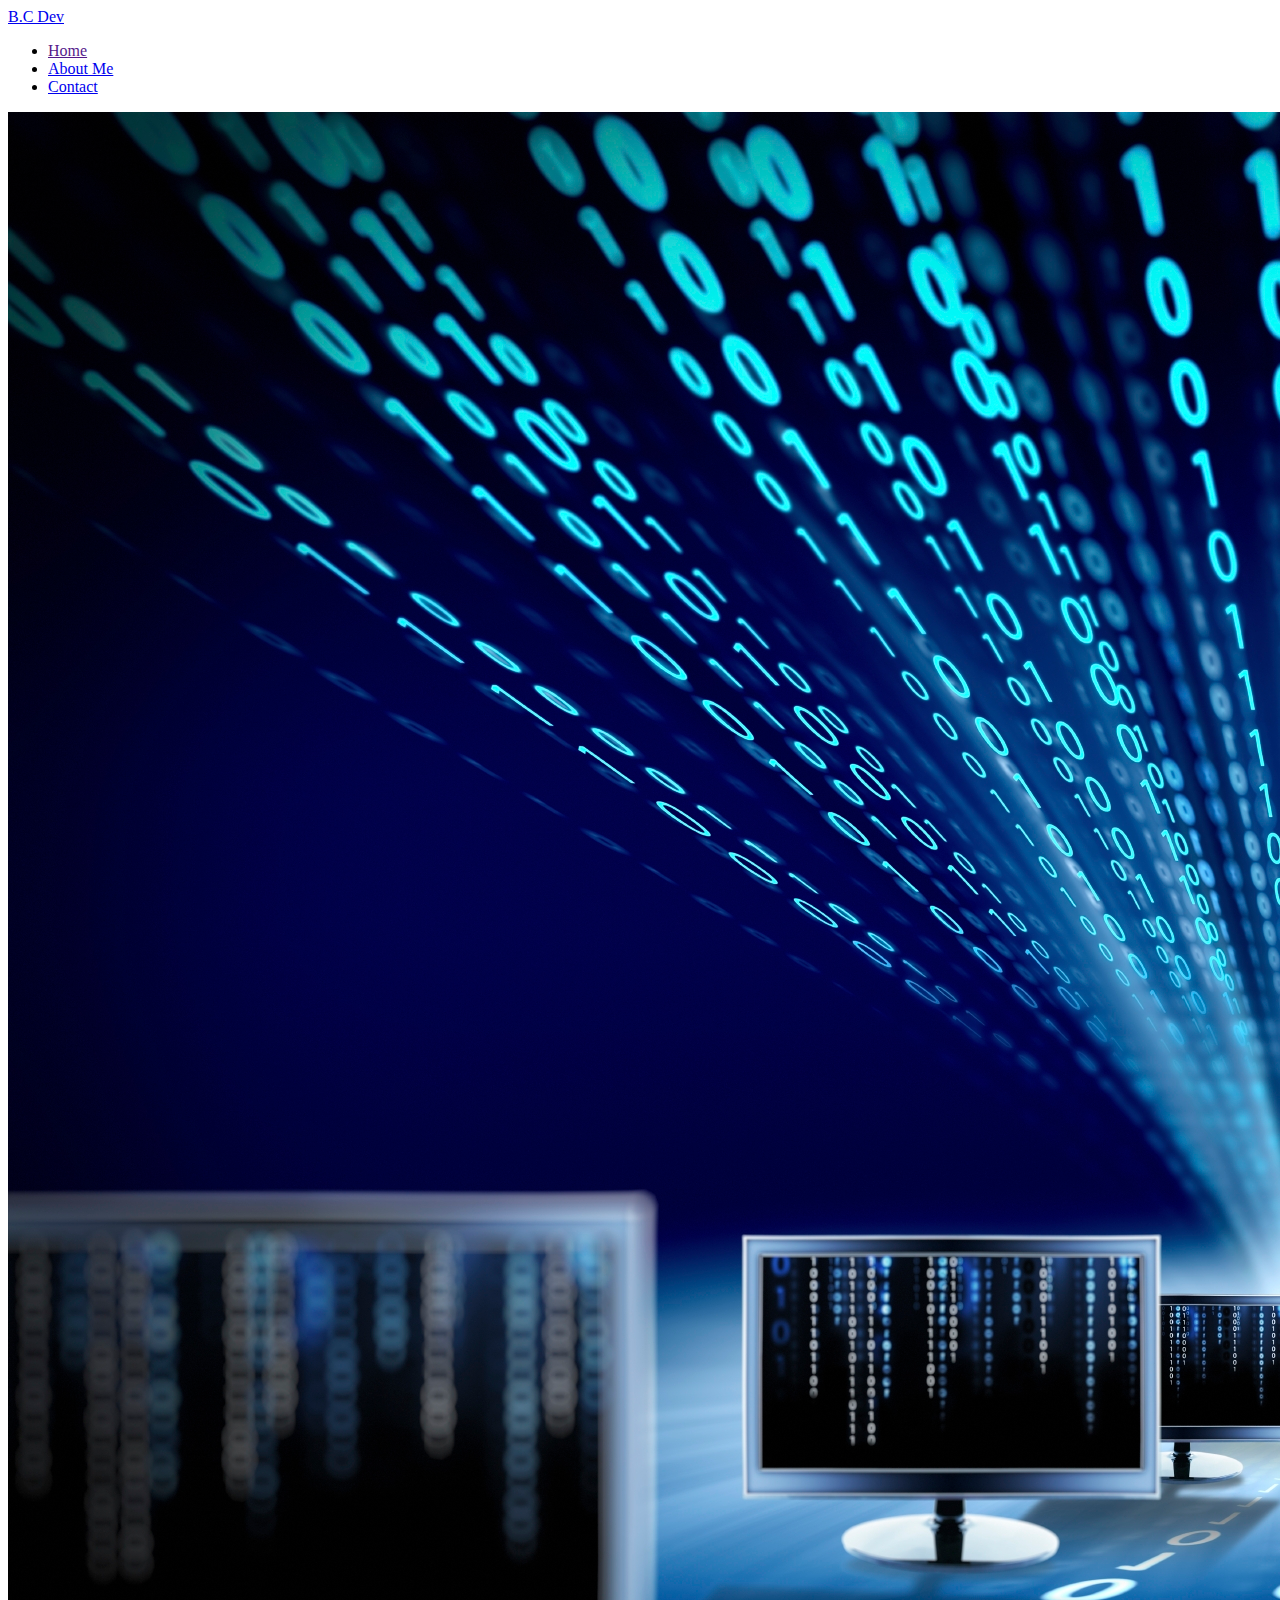
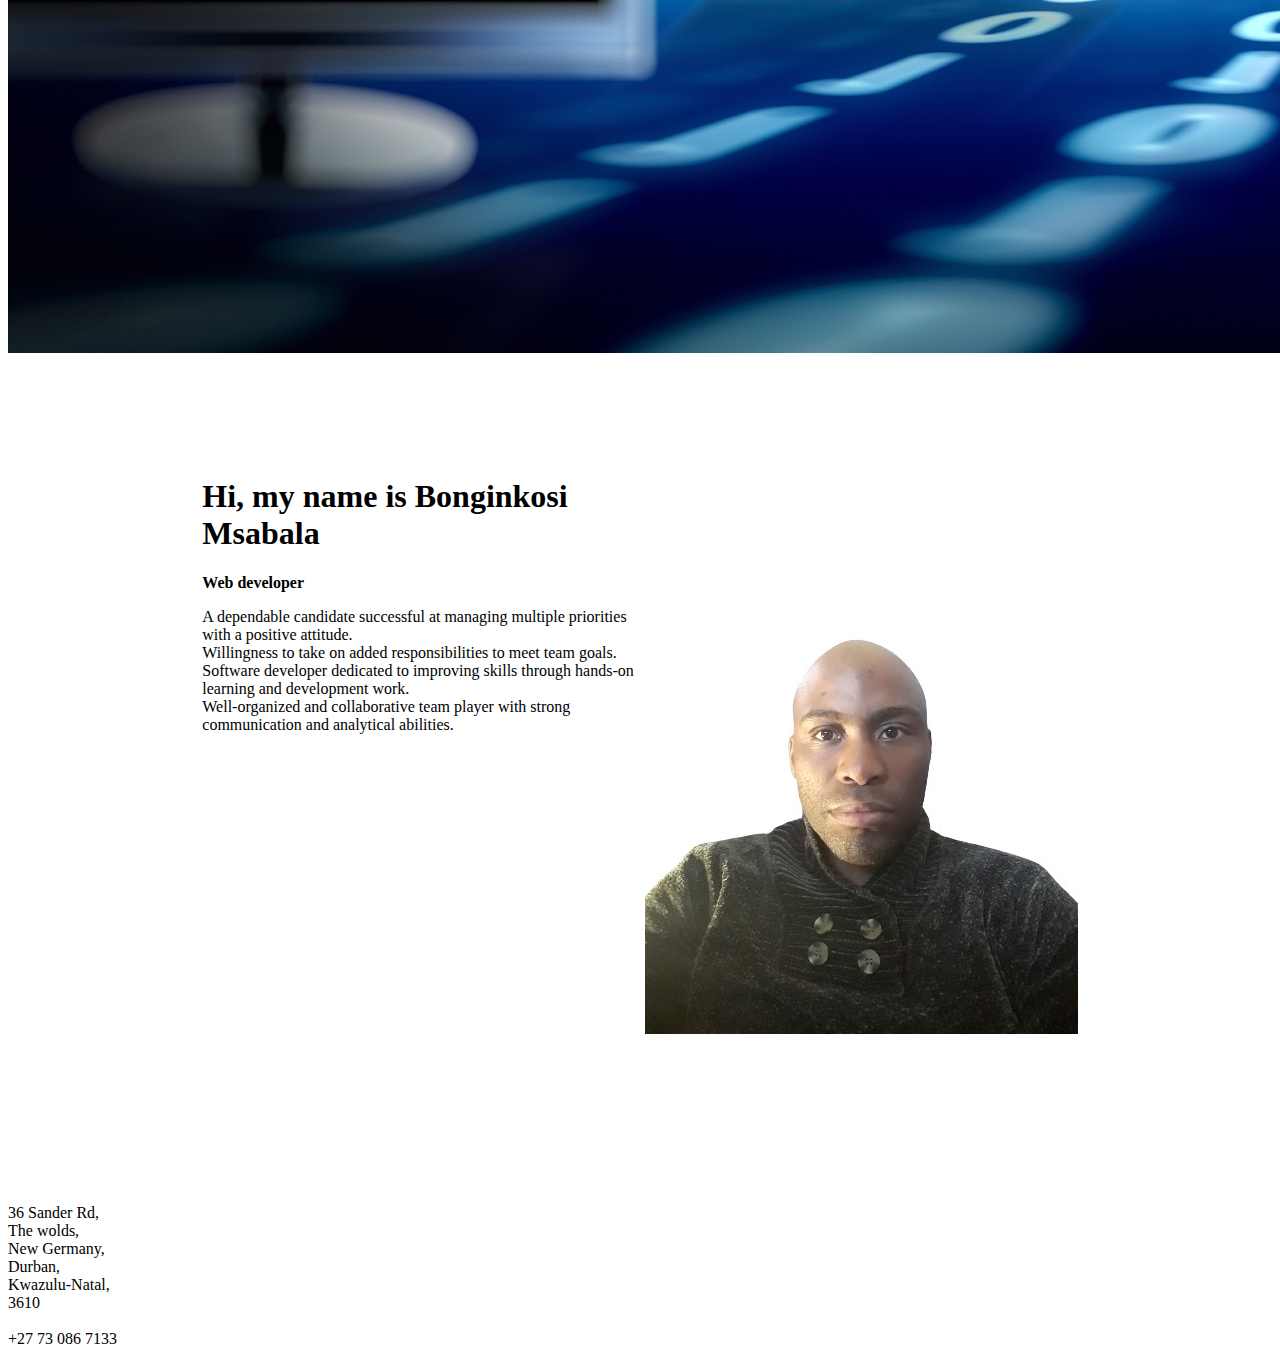
<file: index.html>
<!DOCTYPE html>
<html>
  <head>
    <title>Homepage</title>

    <meta charset="utf-8">
    <meta name="viewport" content="width=device-width, initial-scale=1">

    <link rel="stylesheet" href="https://cdnjs.cloudflare.com/ajax/libs/font-awesome/6.5.2/css/all.min.css" 
        integrity="sha512-SnH5WK+bZxgPHs44uWIX+LLJAJ9/2PkPKZ5QiAj6Ta86w+fsb2TkcmfRyVX3pBnMFcV7oQPJkl9QevSCWr3W6A==" 
        crossorigin="anonymous" referrerpolicy="no-referrer"/>
    <link rel="stylesheet" href="C:\Users\admin\Desktop\Bootcamp\sylesheets.css">
    
   </head>



    <body >

        <header>
          <nav class="navbar">
  
           <div class="container1">
           
             <div class="Logo">
               <a class="listlink" href="c:\Users\admin\Desktop\Bootcamp\index.html">B.C Dev</a>
             </div>
           
               <ul class="unorderedlist" >
                 <li><a class="listlink" href="">Home</a></li>
                 <li><a class="listlink" href="c:\Users\admin\Desktop\Bootcamp\About me.html">About Me</a></li>
                 <li><a class="listlink" href="c:\Users\admin\Desktop\Bootcamp\Contact me.html">Contact</a></li>
               </ul> 
  
          </nav>
      </header>
       
        <main> 
          <section> 
          
              <img  id ="computer" class="computerpic" alt="pcpic" src="Pics/Computer pic.jpeg">

            
         
            
          </section>

          <section>
            <div class="Bio-container" style="display: flex; justify-content: center; margin-top: 100px;">
                  
              <div class="Bio-info" style="width:35%"">

               <h1 id="head-title"> Hi, my name is Bonginkosi Msabala </h1>
              
               <p id=" subtitle"> <strong> Web developer</strong> </p>
              
               <p id="paragraphtext"> 
               A dependable candidate successful at managing multiple priorities with a positive attitude. 
               <br>Willingness to take on added responsibilities to meet team goals. 
               <br>Software developer dedicated to improving skills through hands-on learning and development work. 
               <br>Well-organized and collaborative team player with strong communication and analytical abilities.
               <br>
               </p>

              </div>

             
              <img class="Mypic"  alt="selfiepic" 
                  src="Pics/Mypic.jpeg" > 
            

            </div>

          </section>

        </main>


          <footer>
        
       
           <div class="bottomdiv" >
            
           
              </div>

            <div class="map3">
              <a class="Map">
                <iframe src="https://www.google.com/maps/embed?pb=!1m18!1m12!1m3!1d6924.90057578593!2d30.873293254315346!3d-29.79353291968517!2m3!1f0!2f0!3f0!3m2!1i1024!2i768!4f13.1!3m3!1m2!1s0x1ef6fe0a1d33ad77%3A0x870645666b59508b!2s36%20Sander%20Rd%2C%20The%20Wolds%2C%20New%20Germany%2C%203610!5e0!3m2!1sen!2sza!4v1712213299871!5m2!1sen!2sza" 
                  width="150" height="150" style="border:0;" 
                  allowfullscreen="" loading="lazy" 
                  referrerpolicy="no-referrer-when-downgrade">
                </iframe></a> 

            </div>

              <p class="res-address"> 36 Sander Rd, 
                <br>The wolds,
                <br> New Germany, 
                <br>   Durban,
                <br> Kwazulu-Natal,
                <br> 3610
                <br>
                <br> +27 73 086 7133
                <br>

                <a  href="https://www.facebook.com/checkpoint.ze" target="_blank">
                  <i class="fa-brands fa-facebook" style="font-size: 40px; color: blue; line-height: 100px"></i>
                </a>
    
                <a  href="https://www.instagram.com/zemsabala" target="_blank">
                  <i class="fa-brands fa-instagram" style="font-size: 40px; color: rgb(173, 57, 77); line-height: 100px;"></i>
                </a>
    
                <a  href="https://www.linkedin.com/in/bonginkosi-msabala-099938275" target="_blank">
                  <i class="fa-brands fa-linkedin" style="font-size: 40px; color:navy; line-height: 100px;"></i>
                </a>
    
                <a  href="mailto:bcmsabala@gmail.com" target="_blank">
                  <i class="fa-regular fa-envelope" style="font-size: 40px; color:navy; line-height: 100px;"></i>
                </a>
                              
            </p>
              
                </div>
                
              </footer>
                    
    </body>
</html>
</file>
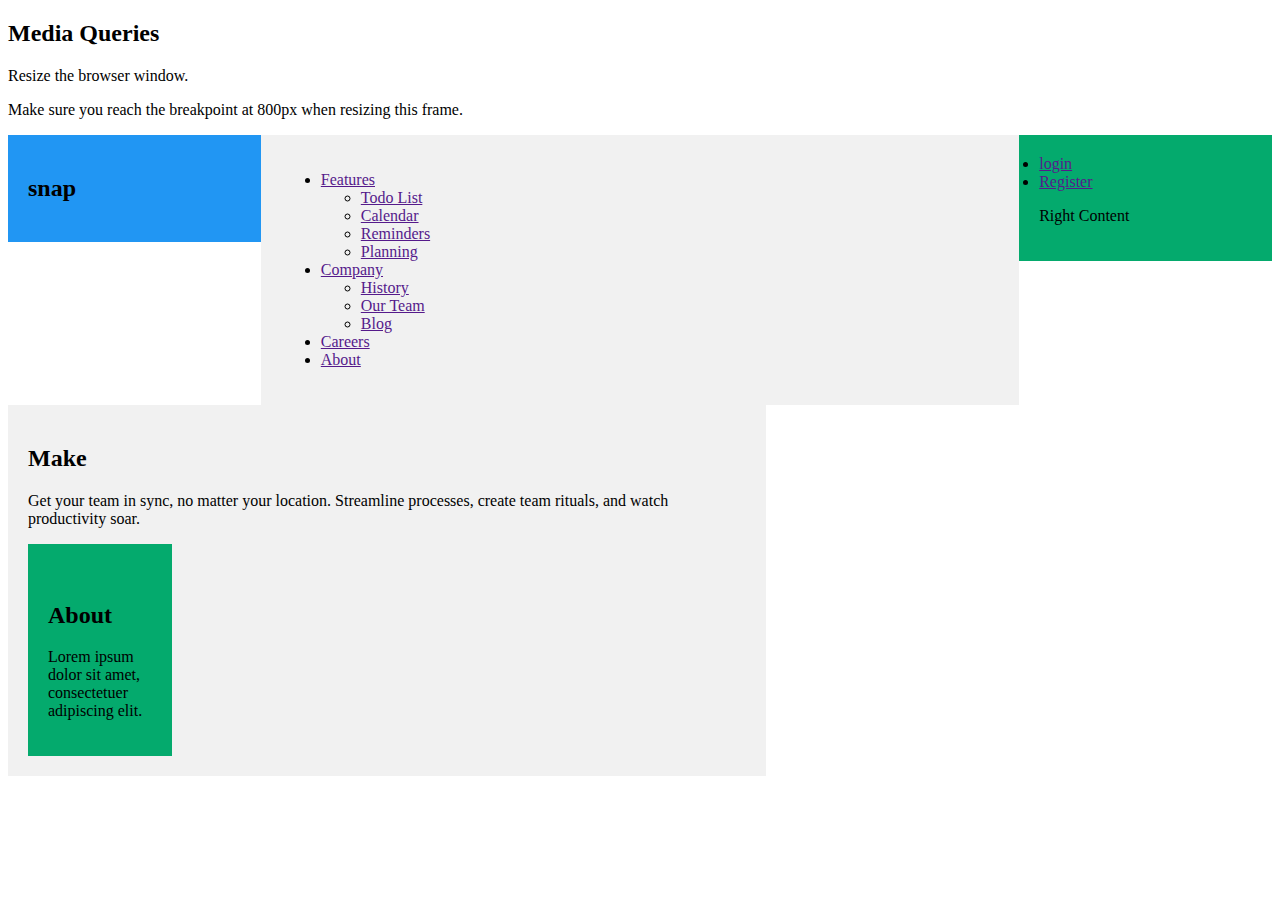
<file: Bootcamp- web dev/index.html>
<!DOCTYPE html>
<html>
<head>
<meta name="viewport" content="width=device-width, initial-scale=1.0">

<style>
* {
  box-sizing: border-box;
}

.left {
  background-color: #2196F3;
  padding: 20px;
  float: left;
  width: 20%; /* The width is 20%, by default */
}

.main {
  background-color: #f1f1f1;
  padding: 20px;
  float: left;
  width: 60%; /* The width is 60%, by default */
}

.right {
  background-color: #04AA6D;
  padding: 20px;
  float: left;
  width: 20%; /* The width is 20%, by default */
}

/* Use a media query to add a break point at 800px: */
@media screen and (max-width: 800px) {
  .left, .main, .right {
    width: 100%; /* The width is 100%, when the viewport is 800px or smaller */
  }
}
</style>
</head>
<body>

<h2>Media Queries</h2>
<p>Resize the browser window.</p>

<p>Make sure you reach the breakpoint at 800px when resizing this frame.</p>

<div class="left">
  <h2>snap</h2>
</div>

<div class="main">
 <ul>
  
  <li>
    <a href="">Features</a>

    <ul class="dropdown">
      <li><a href="">Todo List</a></li>
      <li><a href="">Calendar</a></li>
      <li><a href="">Reminders</a></li>
      <li><a href="">Planning</a></li>
    </ul>
  </li>

  <li>
    <a href="">Company</a>
    <ul class="dropdown">
      <li><a href="">History</a></li>
      <li><a href="">Our Team</a></li>
      <li><a href="">Blog</a></li>
    </ul>
  </li>

  <li><a href="">Careers</a></li>
  <li><a href="">About</a></li>

 </ul>
</div>

<div class="right">
  <li><a href="">login</a></li>
  <li><a href="">Register</a></li>

  <p>Right Content</p>
</div>


<div class="main">
  <h2>Make</h2>
  <p>Get your team in sync, no matter your location. Streamline processes, create team rituals, and watch productivity soar.</p>

<div class="right">
  <img scr="c:\Users\admin\Desktop\intro-section-with-dropdown-navigation-main\images\image-hero-desktop.png">

  <h2>About</h2>
  <p>Lorem ipsum dolor sit amet, consectetuer adipiscing elit.</p>
</div>

<script src="C:\Users\admin\Desktop\Bootcamp\Bootcamp- web dev\app.js"></script>
</body>
</html>
</file>
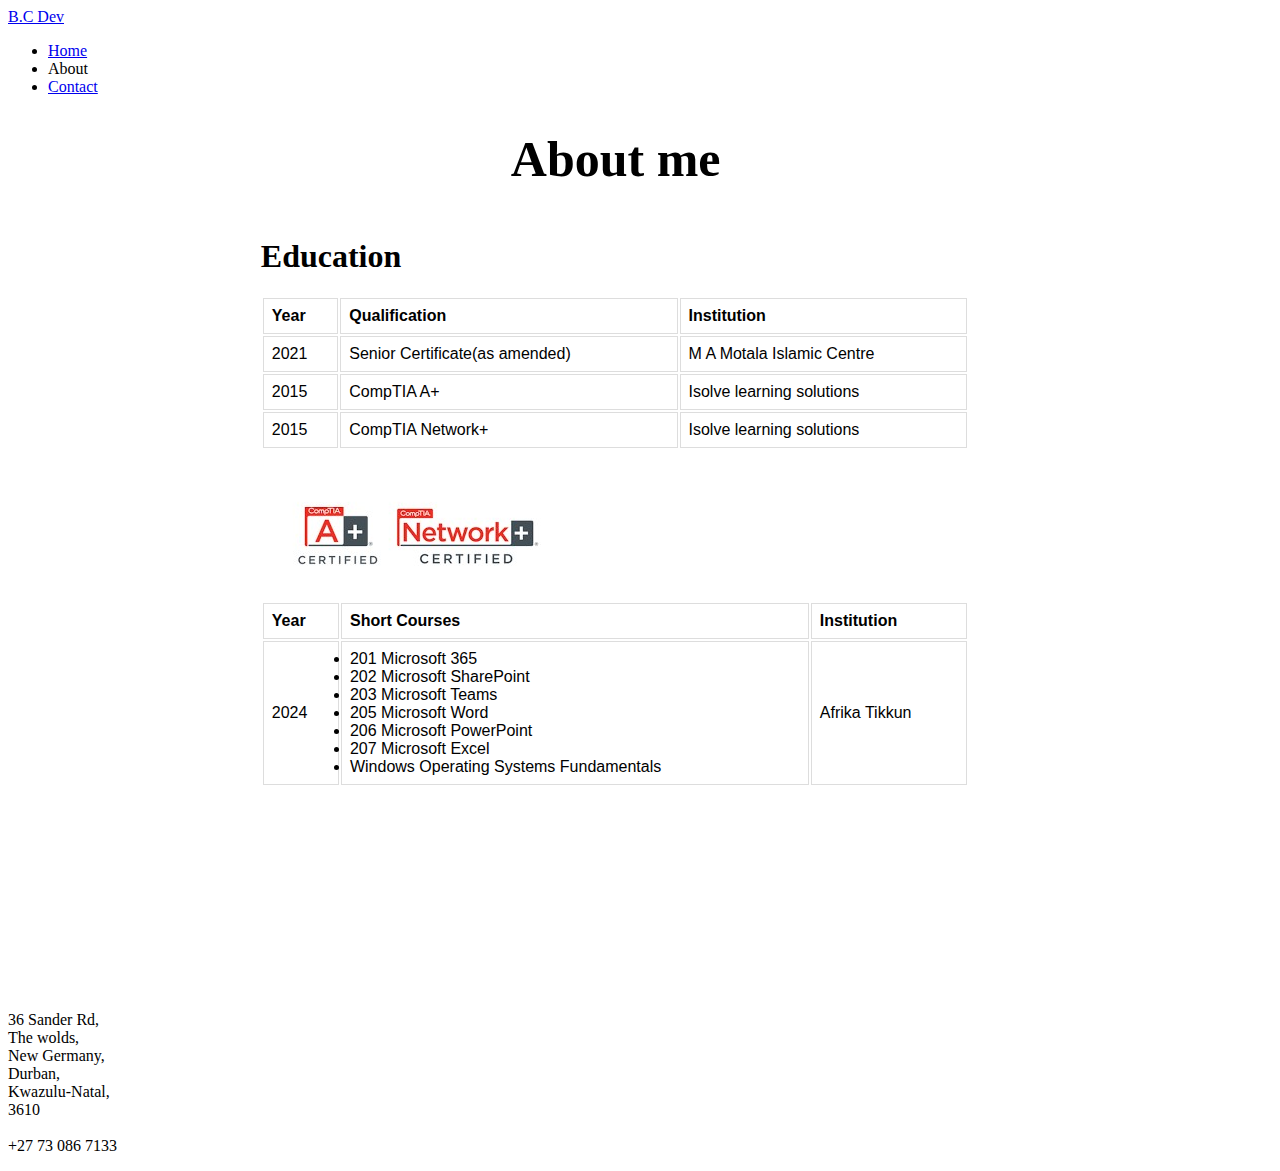
<file: About me.html>
<!DOCTYPE html>
<html>
    <head> 

        <title> About</title>
    
        <meta charset="utf-8">
        <meta name="viewport" content="width=device-width, initial-scale=1">
        <link rel="stylesheet" href="https://cdnjs.cloudflare.com/ajax/libs/font-awesome/6.5.2/css/all.min.css" 
        integrity="sha512-SnH5WK+bZxgPHs44uWIX+LLJAJ9/2PkPKZ5QiAj6Ta86w+fsb2TkcmfRyVX3pBnMFcV7oQPJkl9QevSCWr3W6A==" 
        crossorigin="anonymous" referrerpolicy="no-referrer"/>

        <link rel="stylesheet" href="C:\Users\admin\Desktop\Bootcamp\sylesheets.css"> 
        <link rel="stylesheet" href="About me..css">
    </head>

<body>
    <header>
        <nav class="navbar">

         <div class="container1">
         
           <div class="Logo">
             <a class="listlink" href="c:\Users\admin\Desktop\Bootcamp\index.html">B.C Dev</a>

           </div>
         
             <ul class="unorderedlist" >
               <li> <a class="listlink"  href="c:\Users\admin\Desktop\Bootcamp\index.html">Home</a></li>
               <li><a class="listlink">About </a> </li>
               <li><a class="listlink" href="c:\Users\admin\Desktop\Bootcamp\Contact me.html">Contact</a></li>
             </ul> 

        </nav>
    </header>

    <section>  
       
      <div id="About" class="About">
            
        <h1 class="about-me-heading"> About me<strong></strong></h1>
        
               
            <h1> <Strong>Education</Strong> </h1>
      

                  </head>
                  <body>
                  
                  <table>
                    <tr>
                      <th> Year</th>
                      <th>Qualification</th>
                      <th>Institution</th>
                      
                    </tr>
                    <tr>
                      <td>2021</td>
                      <td>Senior Certificate(as amended) 
                  </td>
                      <td>M A Motala Islamic Centre</td>
                      
                    </tr>
                    <tr>
                      <td>2015</td>
                      <td>CompTIA A+ </td>
                      <td>Isolve learning solutions</td>
                      
                    </tr>
                    <tr>
                      <td>2015</td>
                      <td>CompTIA Network+</td>
                      <td>Isolve learning solutions</td> 
                    </tr>
                  
                  </table>
                  <br><br>
                  <img src="Pics/CompTIA.jpeg">
                  <br><br>
                  
                  <table>
                    <tr>
                      <th>Year</th>
                      <th>Short Courses</th>
                      <th>Institution</th>
                      
                    </tr>
                  
                    <tr>
                      <td>2024</td>
                      <td>  					<li>201 Microsoft 365 </li>
                                              <li>202 Microsoft SharePoint</li>
                                              <li>203 Microsoft Teams</li>
                                              <li>205 Microsoft Word</li>
                                               <li>206 Microsoft PowerPoint</li>
                                               <li>207 Microsoft Excel</li>
                                               <li>Windows Operating Systems Fundamentals</li></td>
                          
                       <td> Afrika Tikkun</td> 
                      
                    </tr>
                  
                  </table>
                  <br>
                  <br>
                  <br>
                  
                  </body>
                
                </body>
                  
        </div>
                 
    </section>

    <footer>
        
       
      <div class="bottomdiv" >
       
      
         </div>

       <div class="map3">
         <a class="Map">
           <iframe src="https://www.google.com/maps/embed?pb=!1m18!1m12!1m3!1d6924.90057578593!2d30.873293254315346!3d-29.79353291968517!2m3!1f0!2f0!3f0!3m2!1i1024!2i768!4f13.1!3m3!1m2!1s0x1ef6fe0a1d33ad77%3A0x870645666b59508b!2s36%20Sander%20Rd%2C%20The%20Wolds%2C%20New%20Germany%2C%203610!5e0!3m2!1sen!2sza!4v1712213299871!5m2!1sen!2sza" 
             width="150" height="150" style="border:0;" 
             allowfullscreen="" loading="lazy" 
             referrerpolicy="no-referrer-when-downgrade">
           </iframe></a> 

       </div>

         <p class="res-address"> 36 Sander Rd, 
           <br>The wolds,
           <br> New Germany, 
           <br>   Durban,
           <br> Kwazulu-Natal,
           <br> 3610
           <br>
           <br> +27 73 086 7133
           <br>

           <a  href="https://www.facebook.com/checkpoint.ze" target="_blank">
             <i class="fa-brands fa-facebook" style="font-size: 40px; color: blue; line-height: 100px"></i>
           </a>

           <a  href="https://www.instagram.com/zemsabala" target="_blank">
             <i class="fa-brands fa-instagram" style="font-size: 40px; color: rgb(173, 57, 77); line-height: 100px;"></i>
           </a>

           <a  href="https://www.linkedin.com/in/bonginkosi-msabala-099938275" target="_blank">
             <i class="fa-brands fa-linkedin" style="font-size: 40px; color:navy; line-height: 100px;"></i>
           </a>

           <a  href="mailto:bcmsabala@gmail.com" target="_blank">
             <i class="fa-regular fa-envelope" style="font-size: 40px; color:navy; line-height: 100px;"></i>
           </a>
                         
       </p>
         
           </div>

    <script scr="C:\Users\admin\Desktop\Bootcamp\About.js"></script>
         
</body>
</html>
</file>
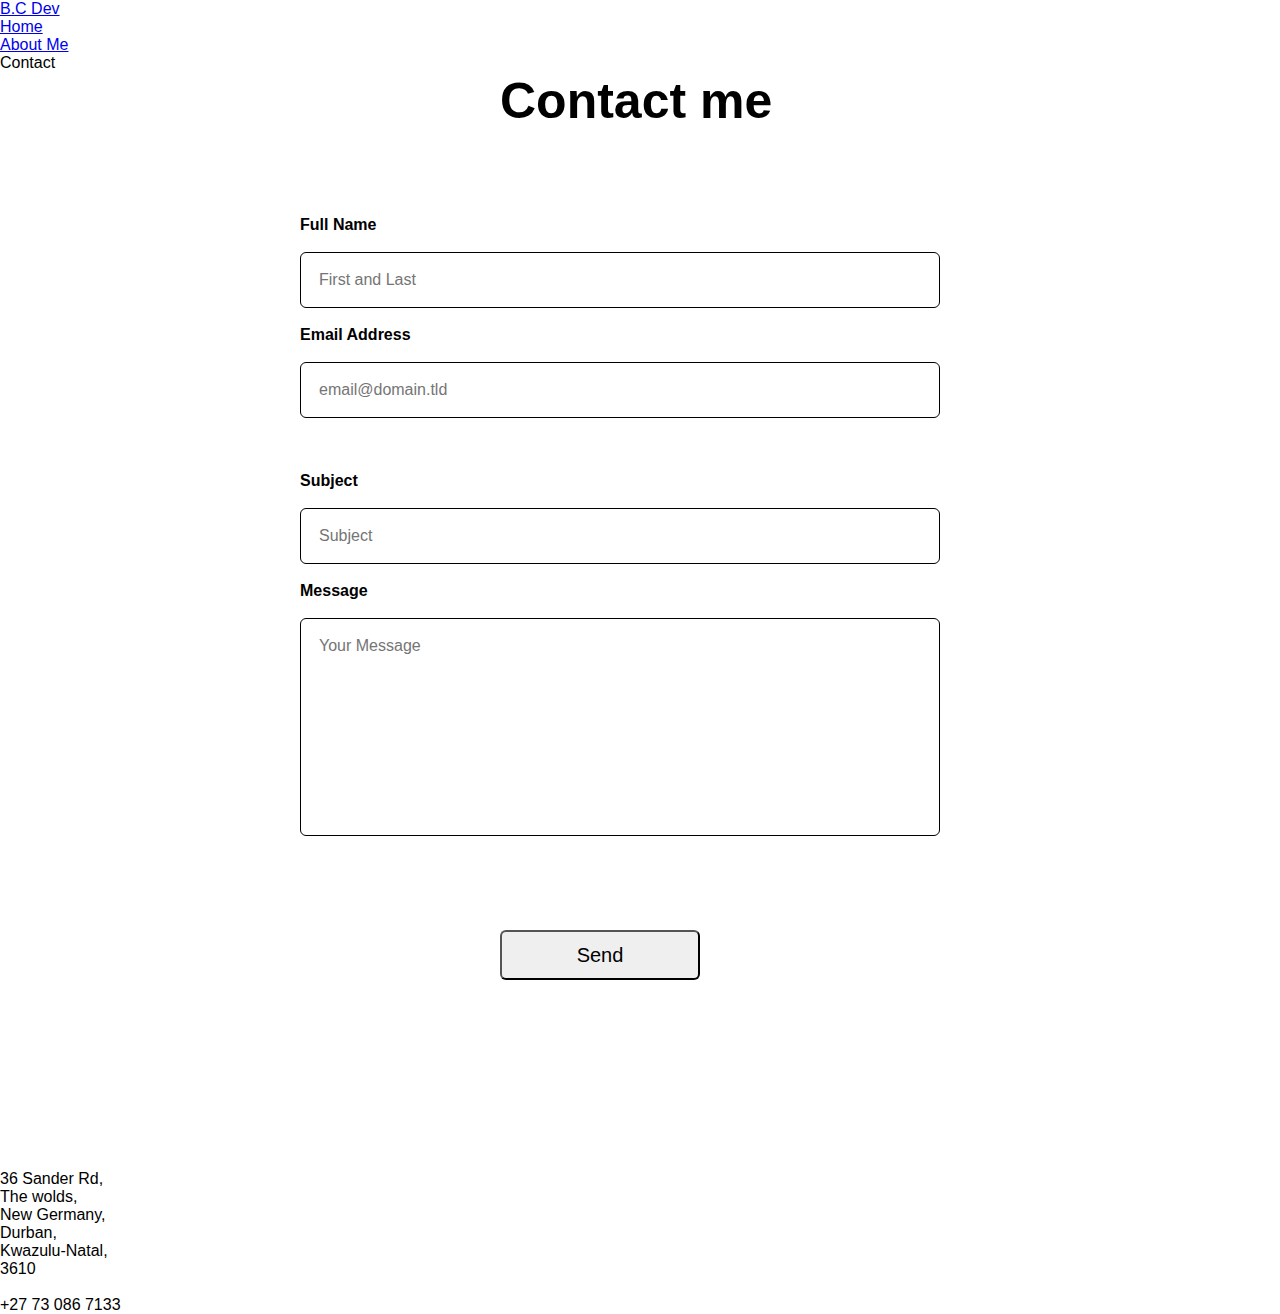
<file: Contact me.html>
<!DOCTYPE html>
<html>
  <head>
    <title>Contact</title>

    <meta charset="utf-8">
    <meta name="viewport" content="width=device-width, initial-scale=1">

    <link rel="stylesheet" href="https://cdnjs.cloudflare.com/ajax/libs/font-awesome/6.5.2/css/all.min.css" 
        integrity="sha512-SnH5WK+bZxgPHs44uWIX+LLJAJ9/2PkPKZ5QiAj6Ta86w+fsb2TkcmfRyVX3pBnMFcV7oQPJkl9QevSCWr3W6A==" 
        crossorigin="anonymous" referrerpolicy="no-referrer"/>
    <link rel="stylesheet" href="C:\Users\admin\Desktop\Bootcamp\sylesheets.css">

    <link rel="stylesheet" href="contact2.css">

    </head>
    
    <body>
 
        <header>
          <nav class="navbar">
  
           <div class="container1">
           
             <div class="Logo">
               <a class="listlink" href="c:\Users\admin\Desktop\Bootcamp\index.html">B.C Dev</a>
  
             </div>
           
               <ul class="unorderedlist" >
                 <li> <a class="listlink"  href="c:\Users\admin\Desktop\Bootcamp\index.html">Home</a></li>
                 <li><a class="listlink" href="c:\Users\admin\Desktop\Bootcamp\About me.html">About Me</a></li>
                 <li><a class="listlink">Contact</a></li>
               </ul> 
  
          </nav>
      </header>

        
<div class="form1">
      
        <h1 class="contact" >
          <strong>Contact me</strong>
        </h1>
        
        <form id="my-form" action="https://formspree.io/f/mrgnrkzz" method="POST">
           
      
          <br><br>
           <label for="full-name">Full Name</label><br><br>
           <input class="input-field" type="text" name="name" id="full-name" placeholder="First and Last" required="type Full name">
           
           <br><br>
        

        <label for="emailLabel">Email Address</label><br><br>
        <input class="input-field" type="email" name="email" id="email" placeholder="email@domain.tld" required="type email" onchange="handleOnChange(event)">
        <br><br> 
        <br><br>
      

        <label for="Subject">Subject</label><br><br>
        <input class="input-field"  type="text" name="name" id="subject" class="input-field" placeholder="Subject" required="type subject">
        <br><br>
     
        <label for="messageLabel">Message</label><br><br>
        <textarea cols="50" rows="10" name="message" id="message" placeholder="Your Message " required="type message" ></textarea>
        <br><br>
        <br><br>

        
        <input type="hidden" name="_subject" id="email-subject" value="Contact Form Submission"><br><br>
     

      <button class="submit-btn" type="submit" id="submit"> Send</button>
    
      <p id="my-form-status"></p>

      <br>
      <br>
    </form>   
</div>

   
  </div>

  <footer>
        
       
    <div class="bottomdiv" >
     
    
       </div>

     <div class="map3">
       <a class="Map">
         <iframe src="https://www.google.com/maps/embed?pb=!1m18!1m12!1m3!1d6924.90057578593!2d30.873293254315346!3d-29.79353291968517!2m3!1f0!2f0!3f0!3m2!1i1024!2i768!4f13.1!3m3!1m2!1s0x1ef6fe0a1d33ad77%3A0x870645666b59508b!2s36%20Sander%20Rd%2C%20The%20Wolds%2C%20New%20Germany%2C%203610!5e0!3m2!1sen!2sza!4v1712213299871!5m2!1sen!2sza" 
           width="150" height="150" style="border:0;" 
           allowfullscreen="" loading="lazy" 
           referrerpolicy="no-referrer-when-downgrade">
         </iframe></a> 

     </div>

       <p class="res-address"> 36 Sander Rd, 
         <br>The wolds,
         <br> New Germany, 
         <br>   Durban,
         <br> Kwazulu-Natal,
         <br> 3610
         <br>
         <br> +27 73 086 7133
         <br>

         <a  href="https://www.facebook.com/checkpoint.ze" target="_blank">
           <i class="fa-brands fa-facebook" style="font-size: 40px; color: blue; line-height: 100px"></i>
         </a>

         <a  href="https://www.instagram.com/zemsabala" target="_blank">
           <i class="fa-brands fa-instagram" style="font-size: 40px; color: rgb(173, 57, 77); line-height: 100px;"></i>
         </a>

         <a  href="https://www.linkedin.com/in/bonginkosi-msabala-099938275" target="_blank">
           <i class="fa-brands fa-linkedin" style="font-size: 40px; color:navy; line-height: 100px;"></i>
         </a>

         <a  href="mailto:bcmsabala@gmail.com" target="_blank">
           <i class="fa-regular fa-envelope" style="font-size: 40px; color:navy; line-height: 100px;"></i>
         </a>
                       
     </p>
       
         </div>
                  
             <script scr="Contact-form.js"></script>
   </body>
</html>
</file>
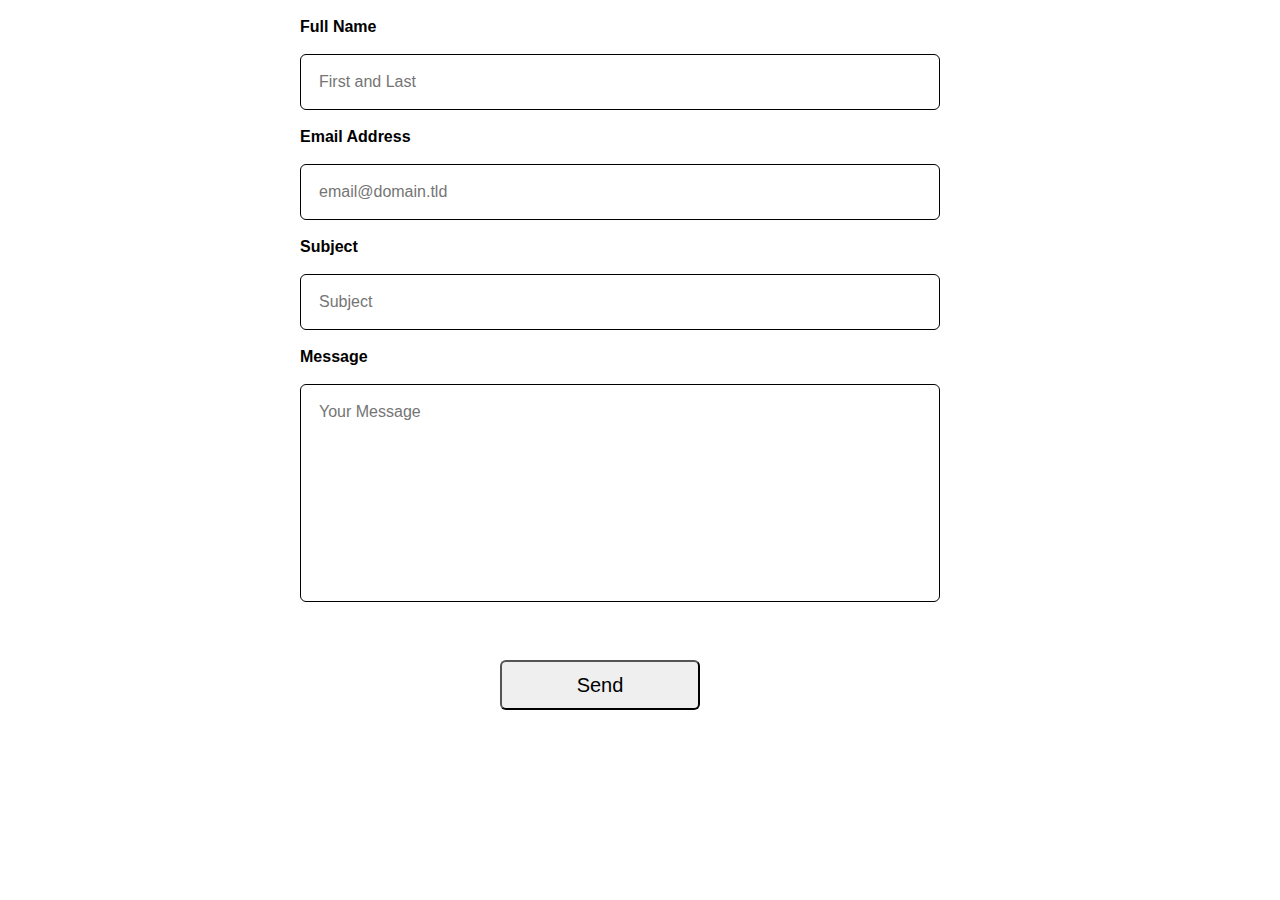
<file: contact2.html>
<!DOCTYPE html>
<html>
    <head>
        <title>Contact2</title>
        <meta charset="utf-8">
        <meta name="viewport" content="width=device-width, initial-scale=1">
        <link rel="stylesheet" href="C:\Users\admin\Desktop\Bootcamp\contact2.css">

        <link rel="stylesheet" href="contact2.css">
    </head>

   
    <body>
   
      <form id="my-form" 
      name="contact-form" 
     
       
  
      onsubmit="handleSubmit(event)"
           
        
          <br><br>
           <label for="full-name">Full Name</label><br><br>
           <input class="input-field" type="text" name="name" id="full-name" placeholder="First and Last" required="">
           <br><br>
        

        <label for="email-address">Email Address</label><br><br>
        <input class="input-field" type="email" name="_replyto" id="email-address" placeholder="email@domain.tld" required="">
        <br><br>
      

        <label for="Subject">Subject</label><br><br>
        <input class="input-field"  type="text" name="name" id="subject" class="input-field" placeholder="Subject" required="">
        <br><br>
     
        <label for="message">Message</label><br><br>
        <textarea cols="50" rows="10" name="message" id="message" placeholder="Your Message " required="" ></textarea>
        <br><br>

        
        <input type="hidden" name="_subject" id="email-subject" value="Contact Form Submission"><br><br>
     

      <button type="submit" id="my-form-button"> Send</button>
   
    </form>

    <script scr="Contact-form.js"></script>
 
    </body>

</html>
</file>
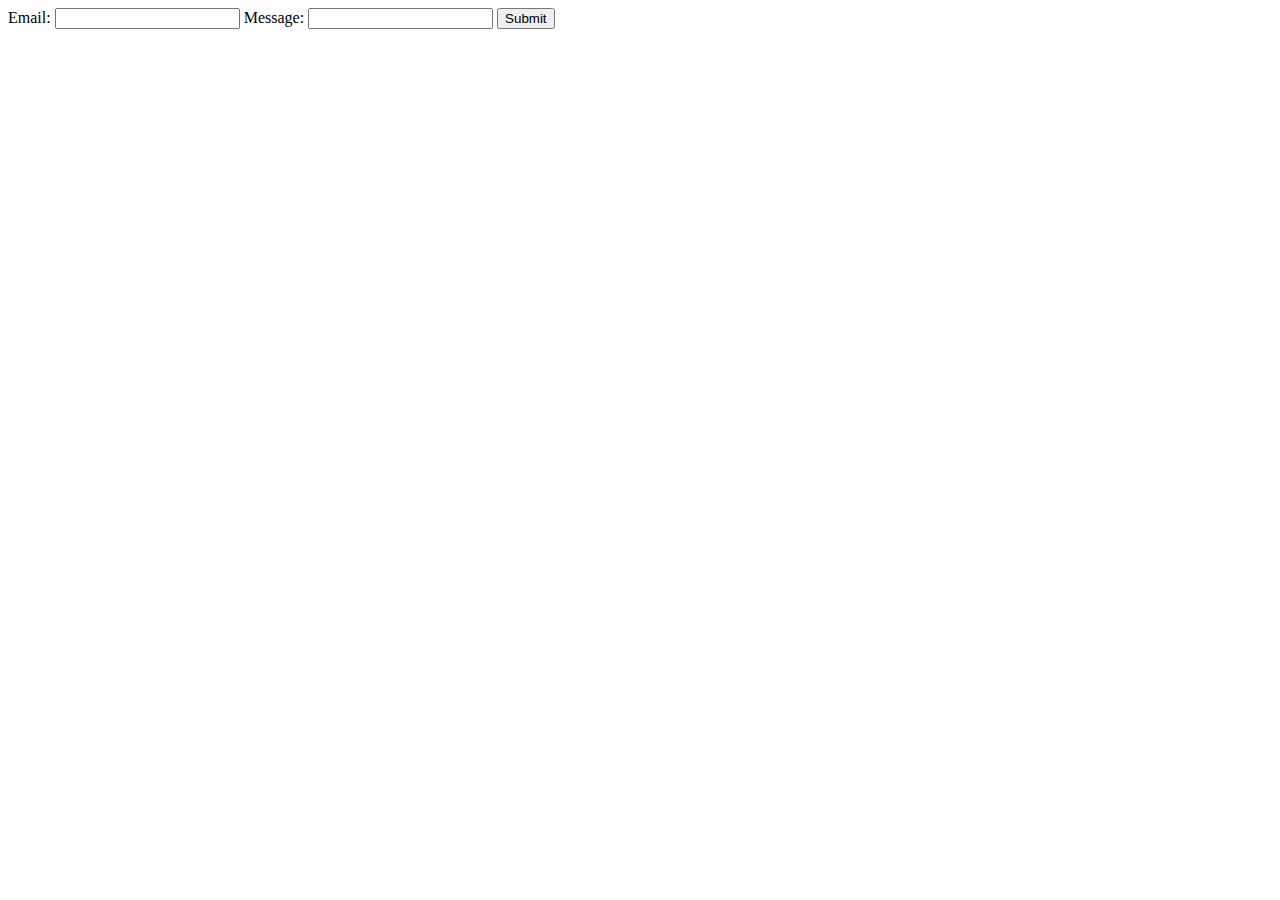
<file: form test.html>
<!DOCTYPE html>
<html lang="en">
<head>
    <meta charset="UTF-8">
    <meta name="viewport" content="width=device-width, initial-scale=1.0">
    <title>Document</title>
</head>
<body>

    <!-- modify this form HTML and place wherever you want your form -->
<form id="my-form" action="https://formspree.io/f/mrgnrkzz" method="POST">
    <label>Email:</label>
    <input type="email" name="email" />
    <label>Message:</label>
    <input type="text" name="message" />
    <button id="my-form-button">Submit</button>
    <p id="my-form-status"></p>
  </form>
  <!-- Place this script at the end of the body tag -->
  <script>
      var form = document.getElementById("my-form");
      
      async function handleSubmit(event) {
        event.preventDefault();
        var status = document.getElementById("my-form-status");
        var data = new FormData(event.target);
        fetch(event.target.action, {
          method: form.method,
          body: data,
          headers: {
              'Accept': 'application/json'
          }
        }).then(response => {
          if (response.ok) {
            status.innerHTML = "Thanks for your submission!";
            form.reset()
          } else {
            response.json().then(data => {
              if (Object.hasOwn(data, 'errors')) {
                status.innerHTML = data["errors"].map(error => error["message"]).join(", ")
              } else {
                status.innerHTML = "Oops! There was a problem submitting your form"
              }
            })
          }
        }).catch(error => {
          status.innerHTML = "Oops! There was a problem submitting your form"
        });
      }
      form.addEventListener("submit", handleSubmit)
  </script>
    
</body>
</html>
</file>
<file: About me..css>
.About-me { font-family: Arial, Helvetica, sans-serif;}

.about-me-heading {font-weight: bold; 
                     margin-left: 250px;
                    margin-bottom: 50px; 
                     font-size: 50px; }

.About { margin-left: 20%; gap:50px; ;}

table {
    font-family: arial, sans-serif;
   
    width: 70%;
  }
  
  td, th {
    border: 1px solid #dddddd;
    text-align: left;
    padding: 8px;
  }
</file>
<file: contact2.css>
* { margin:0; 
    padding: 0; 
    box-sizing: border-box;
    font-family: Arial, Helvetica, sans-serif;}

.input-field, textarea { width: 50%; 
    
    margin-left: 50%;
    padding: 18px; 
    background-color: white; 
    border: 1px solid black;
    outline: none;
    border-radius: 6px; 
    font-size: 16px;
    margin-left : 300px;
    
    }

    textarea {resize: none;}

    label, .contact { 
        font-weight: bold; 
        margin-left: 300px; }

    .contact { 
        font-weight: bold; 
        margin-left: 500px; 
        margin-bottom: 50px; 
        font-size: 50px;}

    
    button {
        width: 200px; 
        height: 50px; 
        margin-left: 500px; 
        font-size: 20px; 
        border-radius: 6px; }

.hidden { display: none; color: red;}

@media (max-width:400px) {


label ,.contact { margin-left: 90px;}

.contact { font-size: 20px;}

.input-field, textarea { margin-left: 90px;}


    form { width: 500px; }

    .contact {display: inline-block; font-size: 20px; ;}

    button { width: 30% ;margin-left: 140px}


}
</file>
